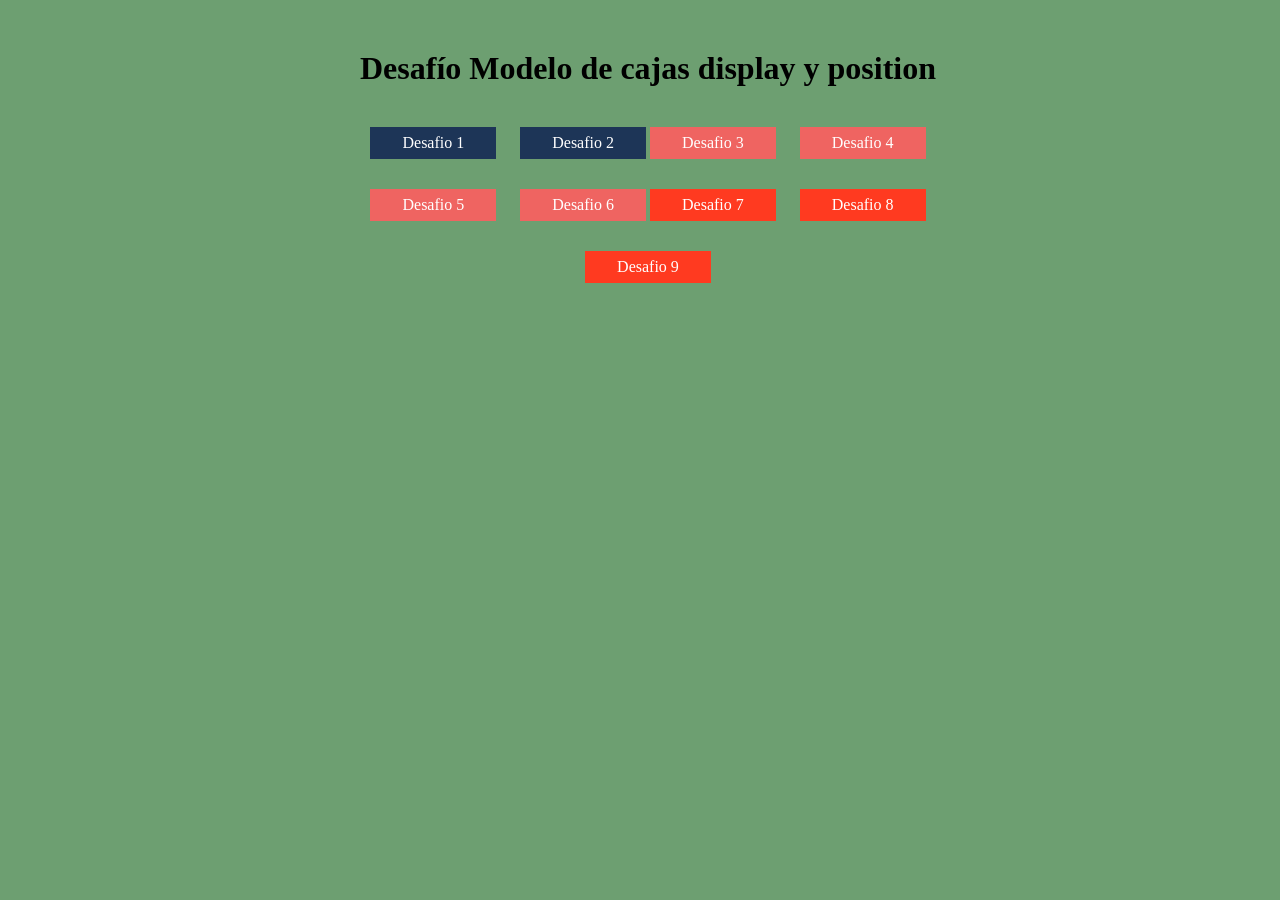
<file: index.html>
<!DOCTYPE html>
<html lang="es">
<head>
    <meta charset="UTF-8">
    <meta http-equiv="X-UA-Compatible" content="IE=edge">
    <meta name="viewport" content="width=device-width, initial-scale=1.0">
    <link rel="stylesheet" href="assets/css/styles.css">
    <title>Desafío Modelo de cajas display y position</title>
</head>
<body>
    <div class="inicio">
        <h1 class="titulo">Desafío Modelo de cajas display y position</h1>
        <div class="button">
            <div>
                <a href="pages/index1.html" class="button-1">Desafio 1</a>
                <a href="pages/index2.html" class="button-2">Desafio 2</a>
                <a href="pages/index3.html" class="button-3">Desafio 3</a>
                <a href="pages/index4.html" class="button-4">Desafio 4</a>
            </div>
           
            <div>
            <a href="pages/index5.html" class="button-5">Desafio 5</a>
            <a href="pages/index6.html" class="button-6">Desafio 6</a>
            <a href="pages/index7.html" class="button-7">Desafio 7</a>
            <a href="pages/index8.html" class="button-8">Desafio 8</a>
            </div>
            
            <div>
            <a href="pages/index9.html" class="button-9">Desafio 9</a>
            </div>
        </div>
    </div>    
</body>
</html>
</file>
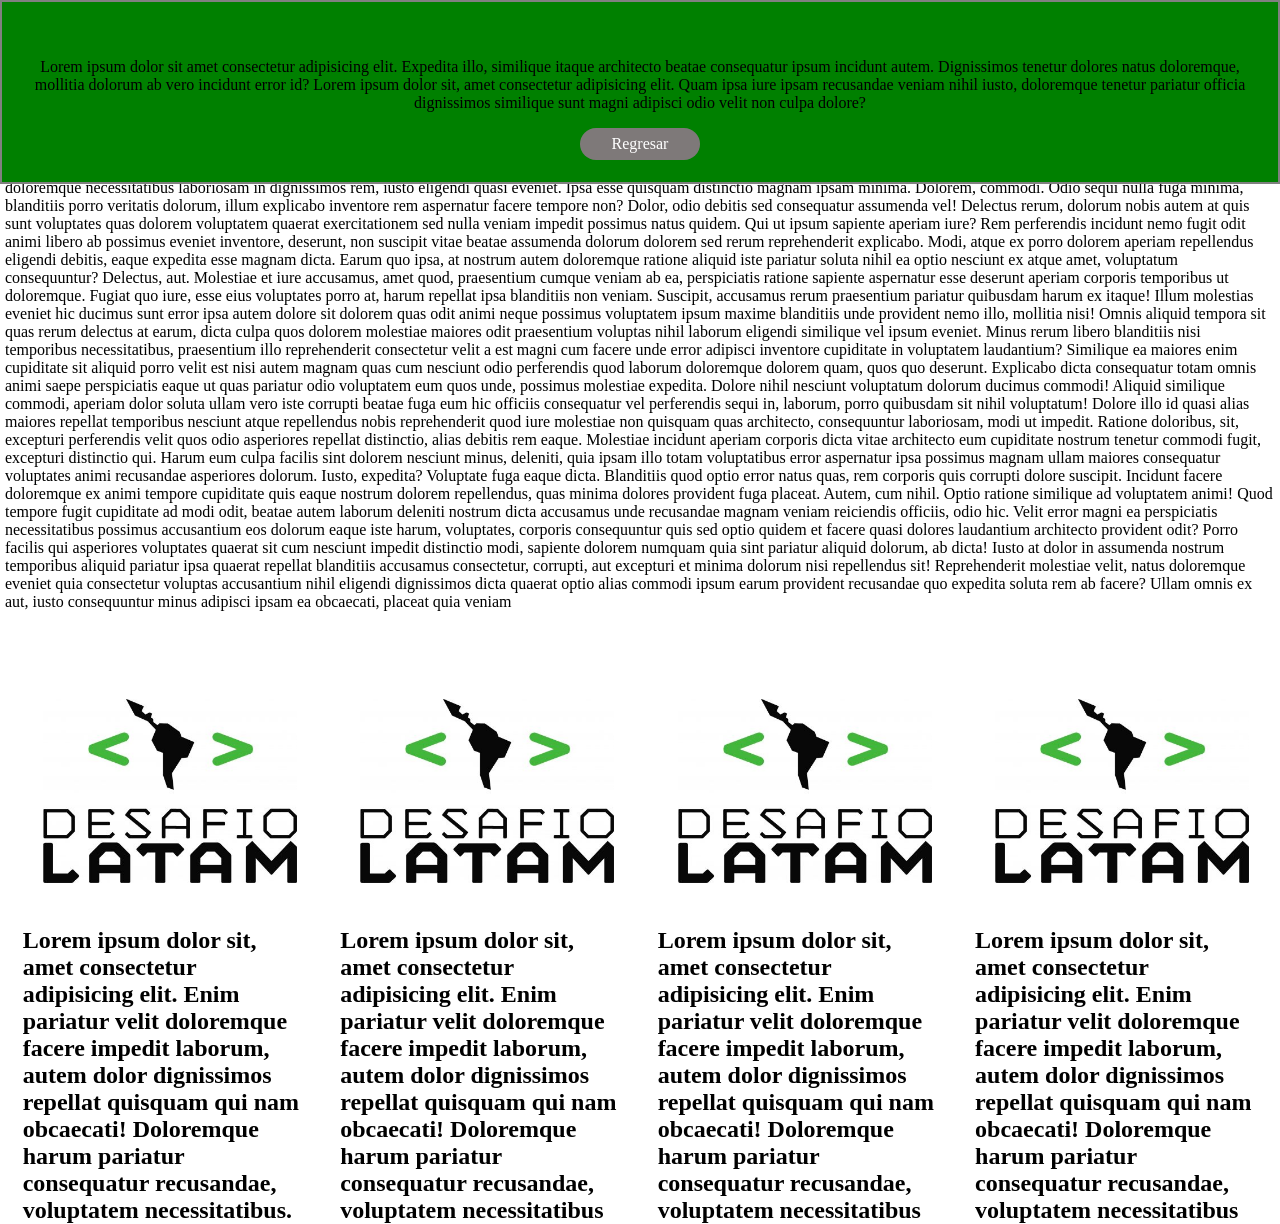
<file: pages/index1.html>
<!DOCTYPE html>
<html lang="es">
<head>
<meta charset="utf-8">
<title>Ejercicio 1</title>
<link rel="stylesheet" href="../assets/css/styles1.css">

</head>
<body>
    <section class="main">      
    <section class="box button">           
    <p>Lorem ipsum dolor sit amet consectetur adipisicing elit. Expedita illo, similique itaque architecto beatae consequatur ipsum incidunt autem. Dignissimos tenetur dolores natus doloremque, mollitia dolorum ab vero incidunt error id? Lorem ipsum dolor sit, amet consectetur adipisicing elit. Quam ipsa iure ipsam recusandae veniam nihil iusto, doloremque tenetur pariatur officia dignissimos similique sunt magni adipisci odio velit non culpa dolore?</p>
    <a href="../index.html" class="button-1">Regresar</a>
    </section>
    <div class="contenido">Lorem ipsum dolor sit, amet consectetur adipisicing elit. Officiis ducimus sint aut ab voluptate doloremque, unde odit repellat ratione excepturi vel impedit aliquid quos nobis labore distinctio illo fugiat a enim eum, explicabo quibusdam? Et necessitatibus nam nihil consequatur fuga ut ipsam molestiae, libero distinctio soluta deserunt, veniam quidem quaerat doloribus ducimus aliquid sint? Veritatis porro assumenda magni ipsum alias similique dolore, consequuntur explicabo at, a suscipit eius autem illo, esse iste? Nam laudantium corporis aliquid voluptate, culpa ab ut cum sed doloremque necessitatibus laboriosam in dignissimos rem, iusto eligendi quasi eveniet. Ipsa esse quisquam distinctio magnam ipsam minima. Dolorem, commodi. Odio sequi nulla fuga minima, blanditiis porro veritatis dolorum, illum explicabo inventore rem aspernatur facere tempore non? Dolor, odio debitis sed consequatur assumenda vel! Delectus rerum, dolorum nobis autem at quis sunt voluptates quas dolorem voluptatem quaerat exercitationem sed nulla veniam impedit possimus natus quidem. Qui ut ipsum sapiente aperiam iure? Rem perferendis incidunt nemo fugit odit animi libero ab possimus eveniet inventore, deserunt, non suscipit vitae beatae assumenda dolorum dolorem sed rerum reprehenderit explicabo. Modi, atque ex porro dolorem aperiam repellendus eligendi debitis, eaque expedita esse magnam dicta. Earum quo ipsa, at nostrum autem doloremque ratione aliquid iste pariatur soluta nihil ea optio nesciunt ex atque amet, voluptatum consequuntur? Delectus, aut. Molestiae et iure accusamus, amet quod, praesentium cumque veniam ab ea, perspiciatis ratione sapiente aspernatur esse deserunt aperiam corporis temporibus ut doloremque. Fugiat quo iure, esse eius voluptates porro at, harum repellat ipsa blanditiis non veniam. Suscipit, accusamus rerum praesentium pariatur quibusdam harum ex itaque! Illum molestias eveniet hic ducimus sunt error ipsa autem dolore sit dolorem quas odit animi neque possimus voluptatem ipsum maxime blanditiis unde provident nemo illo, mollitia nisi! Omnis aliquid tempora sit quas rerum delectus at earum, dicta culpa quos dolorem molestiae maiores odit praesentium voluptas nihil laborum eligendi similique vel ipsum eveniet. Minus rerum libero blanditiis nisi temporibus necessitatibus, praesentium illo reprehenderit consectetur velit a est magni cum facere unde error adipisci inventore cupiditate in voluptatem laudantium? Similique ea maiores enim cupiditate sit aliquid porro velit est nisi autem magnam quas cum nesciunt odio perferendis quod laborum doloremque dolorem quam, quos quo deserunt. Explicabo dicta consequatur totam omnis animi saepe perspiciatis eaque ut quas pariatur odio voluptatem eum quos unde, possimus molestiae expedita. Dolore nihil nesciunt voluptatum dolorum ducimus commodi! Aliquid similique commodi, aperiam dolor soluta ullam vero iste corrupti beatae fuga eum hic officiis consequatur vel perferendis sequi in, laborum, porro quibusdam sit nihil voluptatum! Dolore illo id quasi alias maiores repellat temporibus nesciunt atque repellendus nobis reprehenderit quod iure molestiae non quisquam quas architecto, consequuntur laboriosam, modi ut impedit. Ratione doloribus, sit, excepturi perferendis velit quos odio asperiores repellat distinctio, alias debitis rem eaque. Molestiae incidunt aperiam corporis dicta vitae architecto eum cupiditate nostrum tenetur commodi fugit, excepturi distinctio qui. Harum eum culpa facilis sint dolorem nesciunt minus, deleniti, quia ipsam illo totam voluptatibus error aspernatur ipsa possimus magnam ullam maiores consequatur voluptates animi recusandae asperiores dolorum. Iusto, expedita? Voluptate fuga eaque dicta. Blanditiis quod optio error natus quas, rem corporis quis corrupti dolore suscipit. Incidunt facere doloremque ex animi tempore cupiditate quis eaque nostrum dolorem repellendus, quas minima dolores provident fuga placeat. Autem, cum nihil. Optio ratione similique ad voluptatem animi! Quod tempore fugit cupiditate ad modi odit, beatae autem laborum deleniti nostrum dicta accusamus unde recusandae magnam veniam reiciendis officiis, odio hic. Velit error magni ea perspiciatis necessitatibus possimus accusantium eos dolorum eaque iste harum, voluptates, corporis consequuntur quis sed optio quidem et facere quasi dolores laudantium architecto provident odit? Porro facilis qui asperiores voluptates quaerat sit cum nesciunt impedit distinctio modi, sapiente dolorem numquam quia sint pariatur aliquid dolorum, ab dicta! Iusto at dolor in assumenda nostrum temporibus aliquid pariatur ipsa quaerat repellat blanditiis accusamus consectetur, corrupti, aut excepturi et minima dolorum nisi repellendus sit! Reprehenderit molestiae velit, natus doloremque eveniet quia consectetur voluptas accusantium nihil eligendi dignissimos dicta quaerat optio alias commodi ipsum earum provident recusandae quo expedita soluta rem ab facere? Ullam omnis ex aut, iusto consequuntur minus adipisci ipsam ea obcaecati, placeat quia veniam </div>
    
            
    <div class="caja ">
        <img src="../assets/img/Desafio-Latam-Logo.jpg" alt="logo" class="img-logo">
        <h2>Lorem ipsum dolor sit, amet consectetur adipisicing elit. Enim pariatur velit doloremque facere impedit laborum, autem dolor dignissimos repellat quisquam qui nam obcaecati! Doloremque harum pariatur consequatur recusandae, voluptatem necessitatibus.</h2>
    </div>
    <div class="caja ">
        <img src="../assets/img/Desafio-Latam-Logo.jpg" alt="logo" class="img-logo">
        <h2>Lorem ipsum dolor sit, amet consectetur adipisicing elit. Enim pariatur velit doloremque facere impedit laborum, autem dolor dignissimos repellat quisquam qui nam obcaecati! Doloremque harum pariatur consequatur recusandae, voluptatem necessitatibus</h2>
    </div>
    <div class="caja ">
        <img src="../assets/img/Desafio-Latam-Logo.jpg" alt="logo" class="img-logo">
        <h2>Lorem ipsum dolor sit, amet consectetur adipisicing elit. Enim pariatur velit doloremque facere impedit laborum, autem dolor dignissimos repellat quisquam qui nam obcaecati! Doloremque harum pariatur consequatur recusandae, voluptatem necessitatibus</h2>
    </div>
    <div class="caja ">
        <img src="../assets/img/Desafio-Latam-Logo.jpg" alt="logo" class="img-logo">
        <h2>Lorem ipsum dolor sit, amet consectetur adipisicing elit. Enim pariatur velit doloremque facere impedit laborum, autem dolor dignissimos repellat quisquam qui nam obcaecati! Doloremque harum pariatur consequatur recusandae, voluptatem necessitatibus</h2>
    </div>

    
</section>


</body>
</html>
</file>
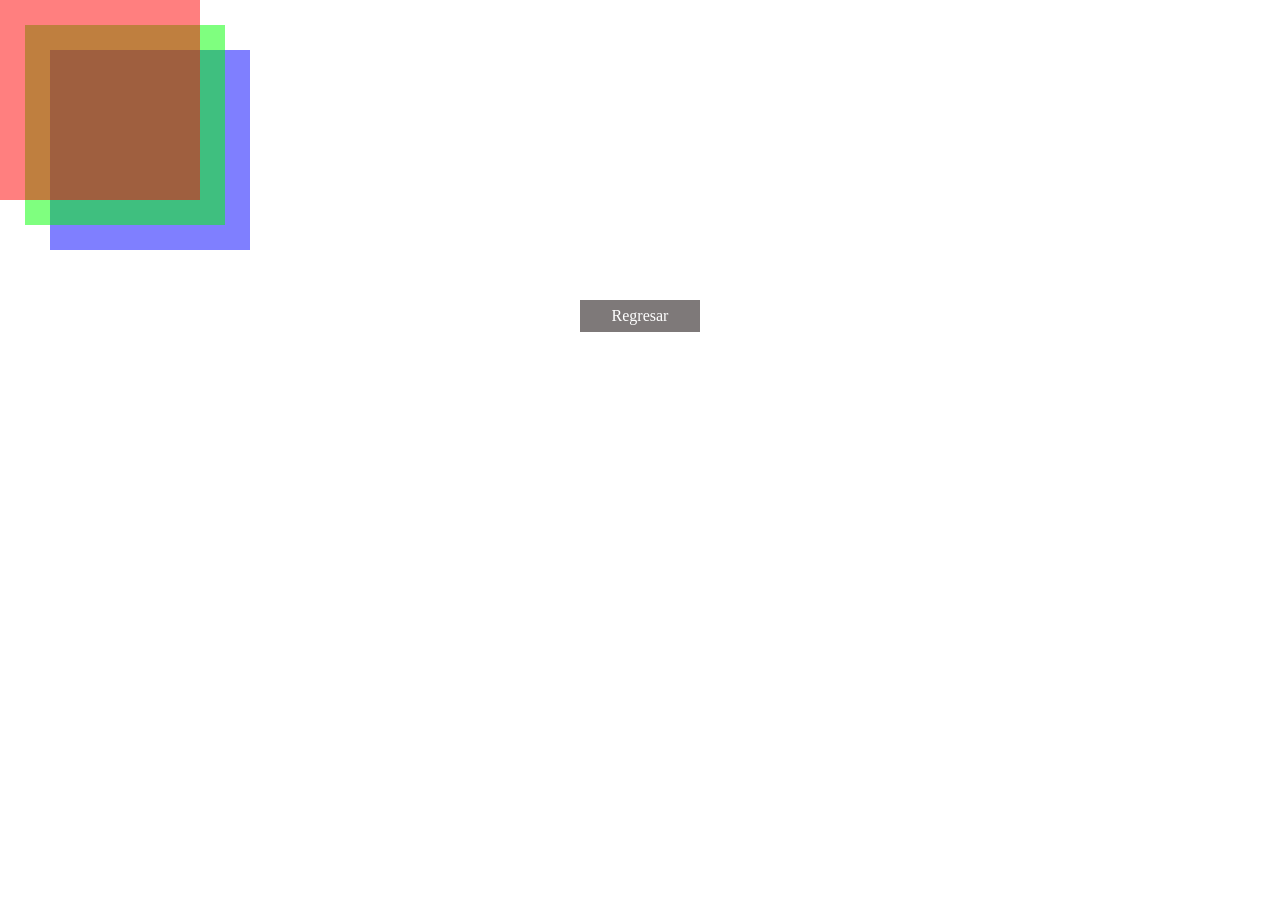
<file: pages/index2.html>
<!DOCTYPE html>
<html lang="es">
<head>
<meta charset="utf-8" />
<title>Ejercicio 2</title>
<link rel="stylesheet" href="../assets/css/styles2.css">
</head>
<body>
<section class="square square__red"></section>
<section class="square square__green"></section>
<section class="square square__blue"></section>


<div class="button">
    <a href="../index.html" class="button-1">Regresar</a>
</div>
</body>
</html>
</file>
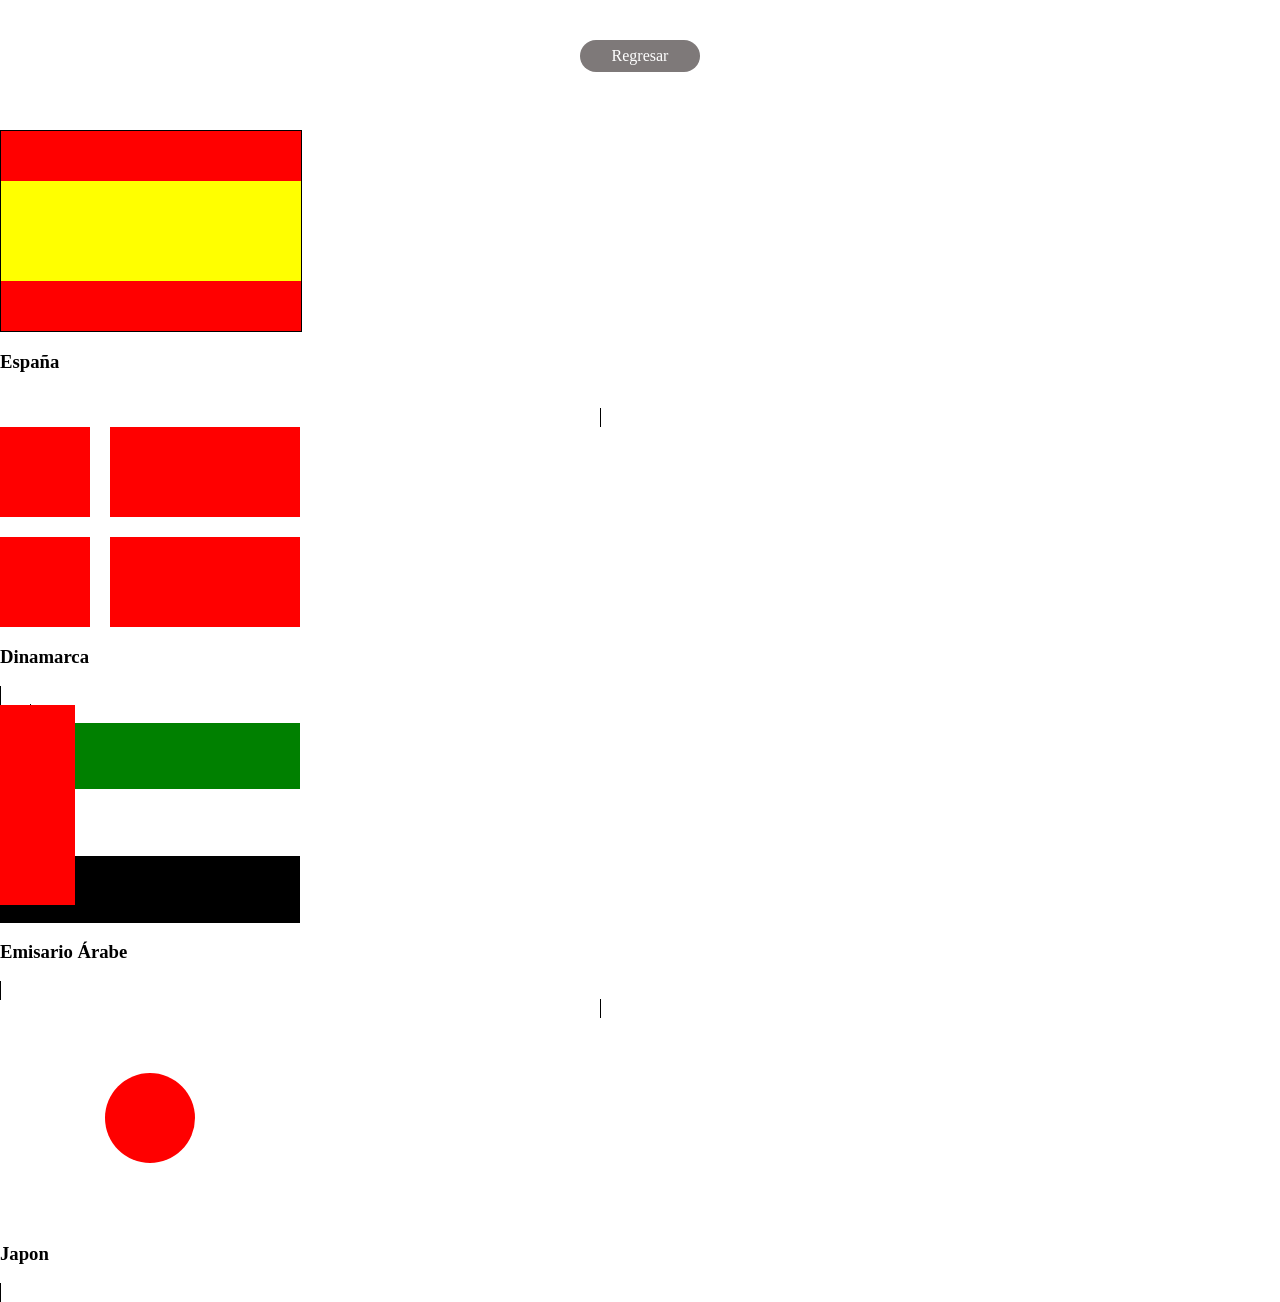
<file: pages/index3.html>
<!DOCTYPE html>
<html lang="es">
<head>
    <meta charset="UTF-8">
    <meta http-equiv="X-UA-Compatible" content="IE=edge">
    <meta name="viewport" content="width=device-width, initial-scale=1.0">
    <link rel="stylesheet" href="../assets/css/styles3.css">
    <title>Desafio Banderas</title>
</head>
<body>

    <div>
        <div class="button">
            <a href="../index.html" class="button-1">Regresar</a>
        </div>

        <div>
            <div class="españa bandera">
                <div class="caja color-rojo1-españa"></div>
                <div class="caja color-amarillo-españa"></div>
                <div class="caja color-rojo2-españa"></div>

                <h3>España</h3>
            </div>
        </div>
    </div>
    <div>
        <div>
            <div class="dinamarca bandera">
                <div class="caja color-rojo-a"></div>
                <div class="caja color-rojo-b"></div>
                <div class="caja color-rojo-c"></div>
                <div class="caja color-rojo-d"></div>           

                <h3>Dinamarca</h3>
            </div>
        </div>
    </div>
    <div>
        <div>
            <div class="arabe bandera">
                <div class="caja color-rojo-ea"></div>
                <div class="caja color-verde-ea"></div>
                <div class="caja color-blanco-ea"></div>
                <div class="caja color-negro-ea"></div>

                <h3>Emisario Árabe</h3>
            </div>
        </div>
    </div>
    <div>
        <div>
            <div class="japon bandera">
                <div class="caja rojo-japon"></div>              

                <h3 class="titulo">Japon</h3>
            </div>
        </div>
    </div>
  
  
    
</body>
</html>
</file>
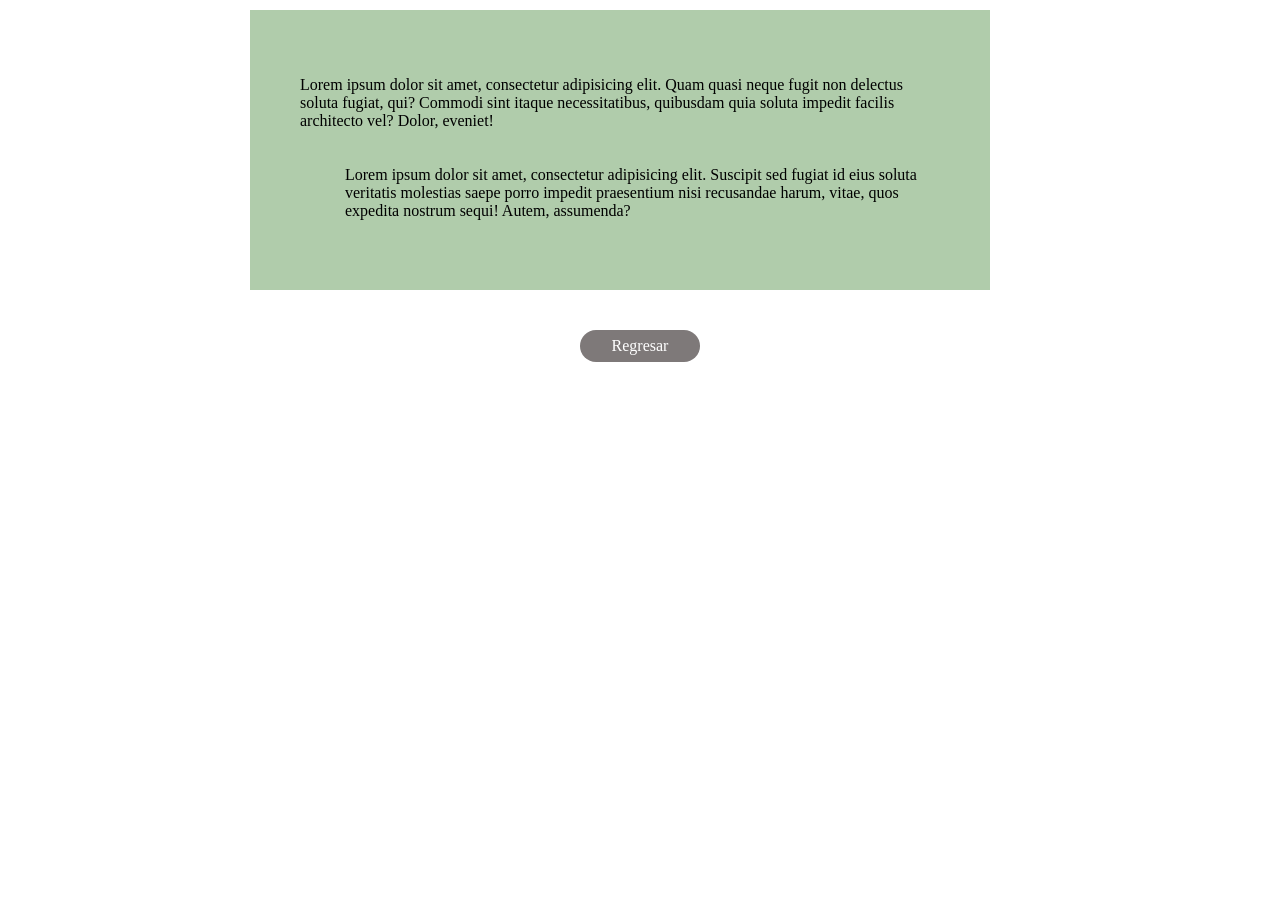
<file: pages/index4.html>
<!DOCTYPE html>
<html lang="es">
<head>
<meta charset="UTF-8">
<title>Ejercicio 4</title>
<link rel="stylesheet" href="../assets/css/styles4.css">
</head>
<body>
<section class="main">
<p>Lorem ipsum dolor sit amet, consectetur adipisicing elit. Quam
quasi neque fugit non delectus soluta fugiat, qui? Commodi sint itaque
necessitatibus, quibusdam quia soluta impedit facilis architecto vel?
Dolor, eveniet!</p>
<p class="main__paragraph">Lorem ipsum dolor sit amet, consectetur
adipisicing elit. Suscipit sed fugiat id eius soluta veritatis molestias
saepe porro impedit praesentium nisi recusandae harum, vitae, quos
expedita nostrum sequi! Autem, assumenda?</p>
</section>

<div class="button">
    <a href="../index.html" class="button-1">Regresar</a>
</div>

</body>
</html>
</file>
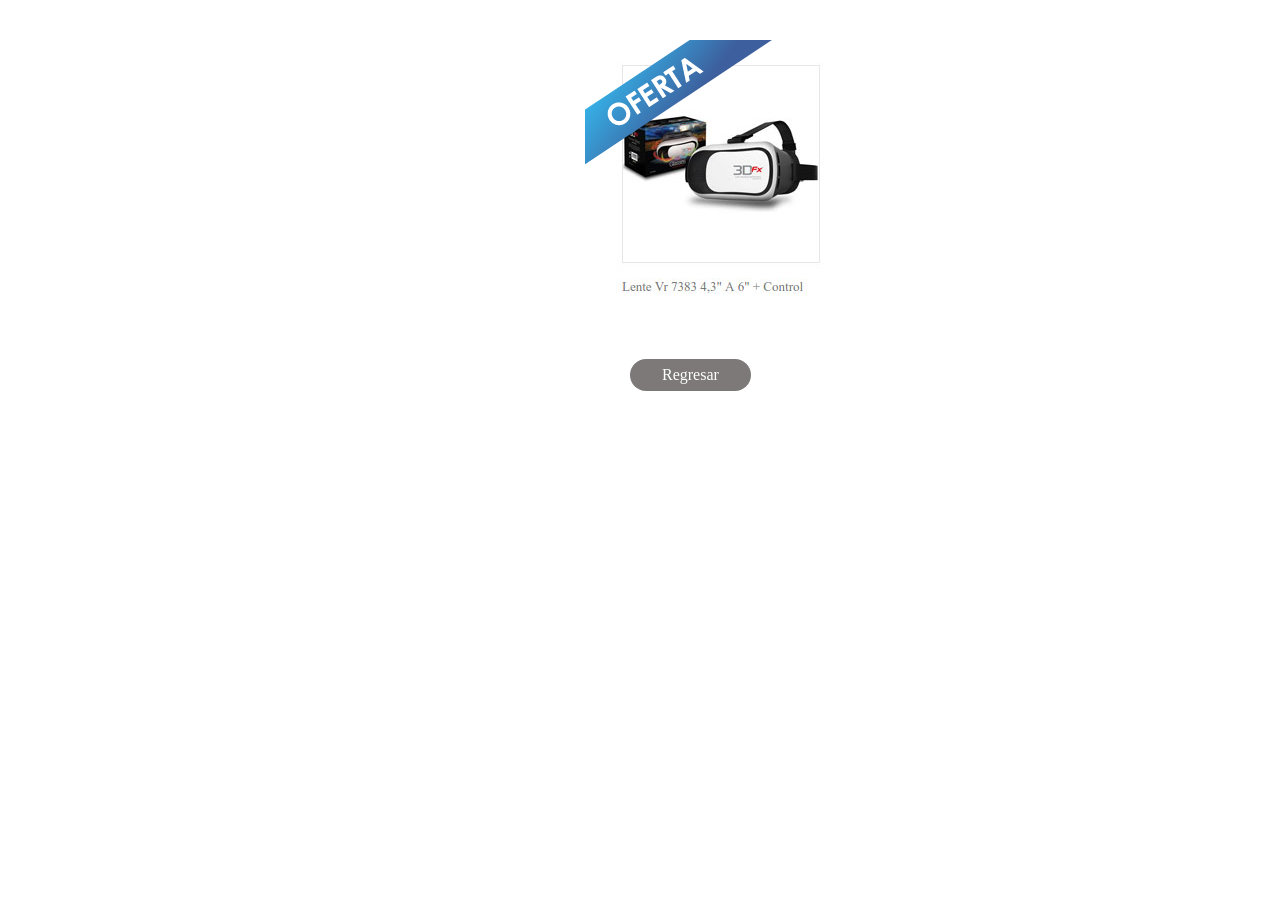
<file: pages/index5.html>
<!DOCTYPE html>
<html lang="es">
<head>
    <meta charset="UTF-8">
    <meta http-equiv="X-UA-Compatible" content="IE=edge">
    <meta name="viewport" content="width=device-width, initial-scale=1.0">
    <link rel="stylesheet" href="../assets/css/styles5.css">
    <title>Desafio 5</title>
</head>
<body>
    <div class="lentes">
        <div>
           <img src="../assets/img/ejercicio-5_item.jpg" alt="imagen-lentes" class="lente-img"> 
           <img src="../assets/img/ejercicio-5_ribbon.png" alt="ribon" class="ribbon ribbon-1">
        </div>
        <div class="button">
            <a href="../index.html" class="button-1">Regresar</a>
        </div> 
        
    </div>
    
</body>
</html>
</file>
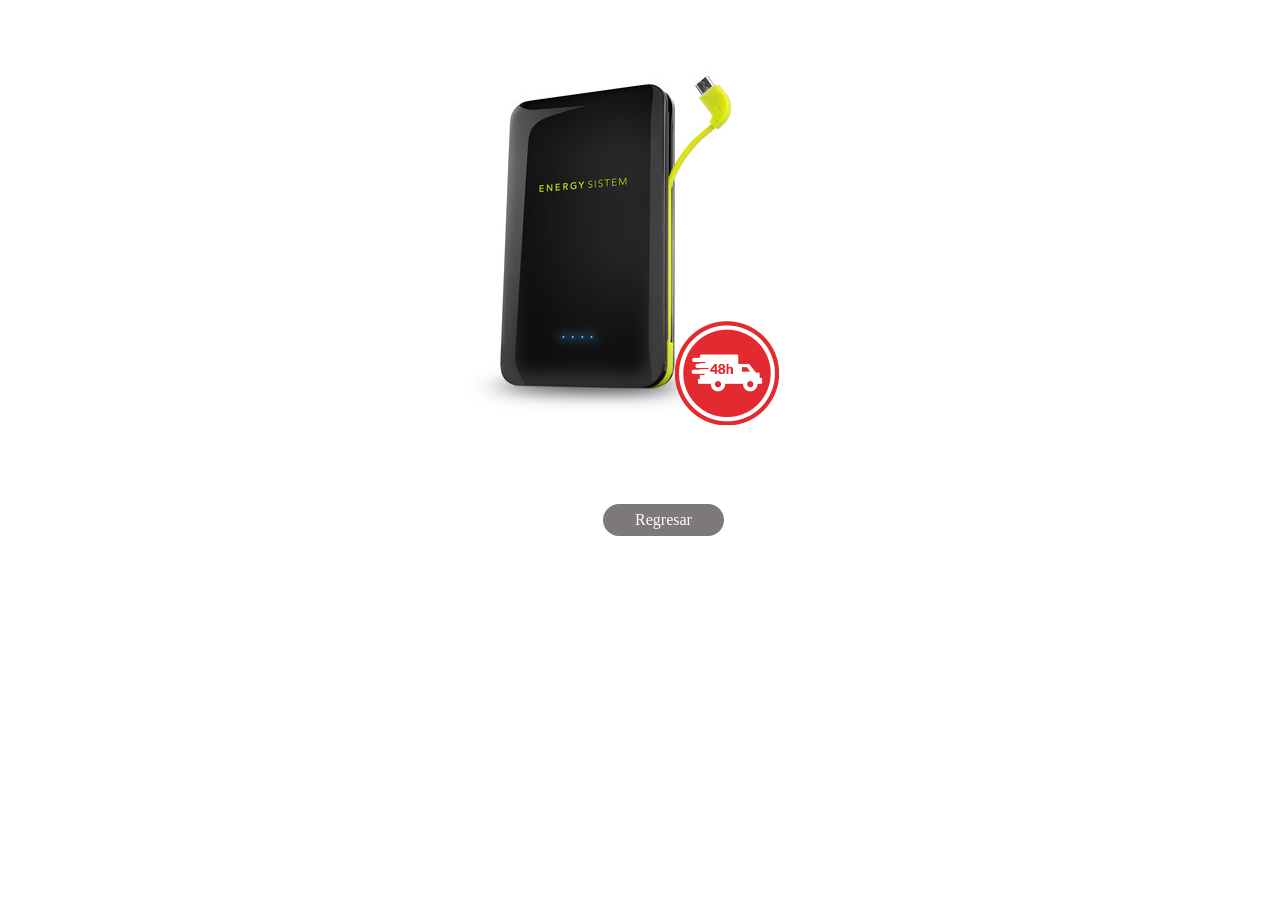
<file: pages/index6.html>
<!DOCTYPE html>
<html lang="es">
<head>
    <meta charset="UTF-8">
    <meta http-equiv="X-UA-Compatible" content="IE=edge">
    <meta name="viewport" content="width=device-width, initial-scale=1.0">
    <link rel="stylesheet" href="../assets/css/styles6.css">
    <title>Desafio 6</title>
</head>
<body>
    <div class="bateria">
        <img src="../assets/img/ejercicio-6.png" alt="ejercicio6" class="bateria-img" >
        <img src="../assets/img/ejercicio-6_ribbon.png" alt="ribbon" class="ribbon ribbon-1">

        <div class="button">
        <a href="../index.html" class="button-1">Regresar</a>
        </div> 
    </div>

   
    
</body>
</html>
</file>
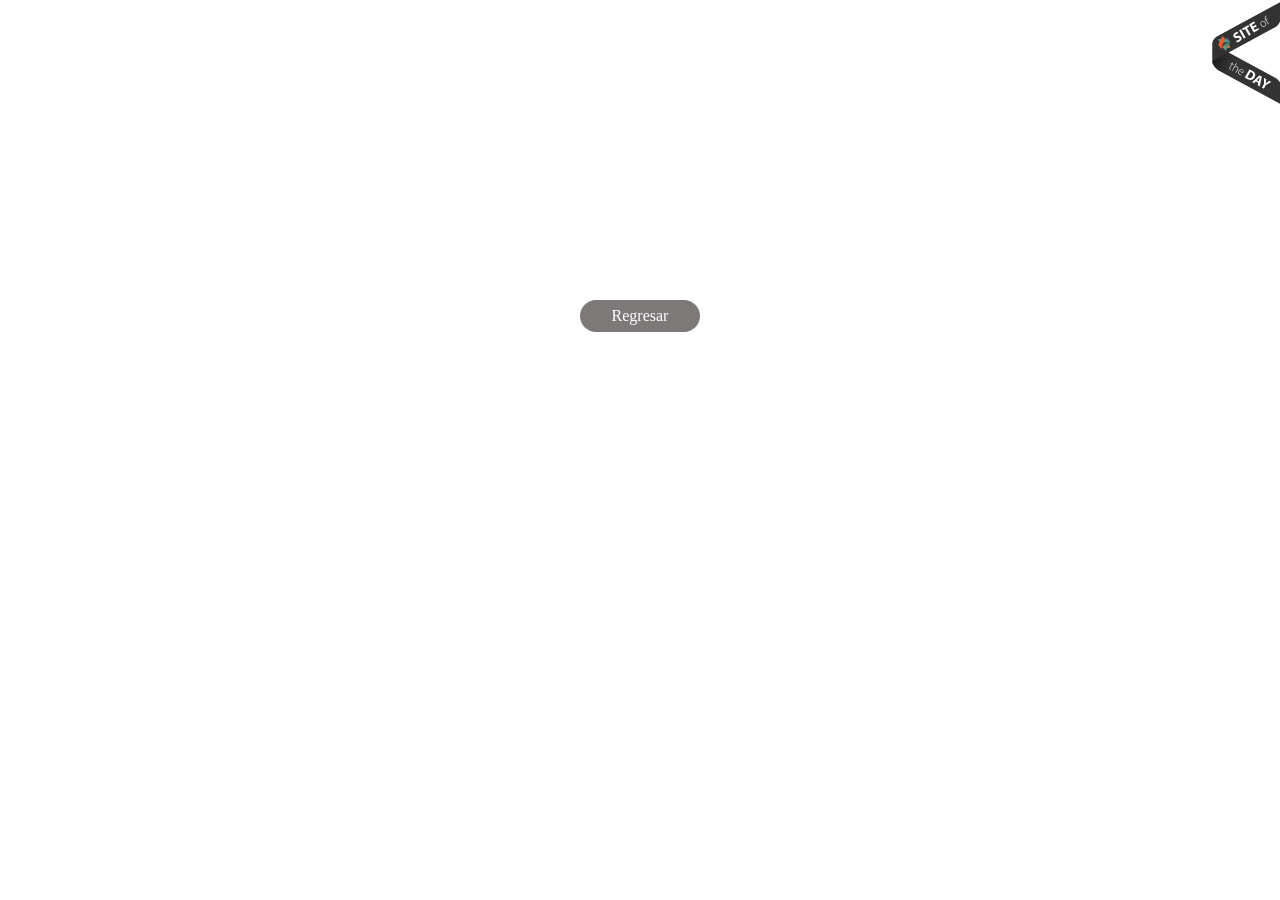
<file: pages/index7.html>
<!DOCTYPE html>
<html lang="es">
<head>
    <meta charset="UTF-8">
    <meta http-equiv="X-UA-Compatible" content="IE=edge">
    <meta name="viewport" content="width=device-width, initial-scale=1.0">
    <title>Desafio 7</title>
    <link rel="stylesheet" href="../assets/css/styles7.css">
</head>
<body>
    <div>
        <img src="../assets/img/ejercicio-7_awwwards.png" alt="ribbon" class="ribbon">
    </div>

    <div class="button">
        <a href="../index.html" class="button-1">Regresar</a>
    </div>
</body>
</html>
</file>
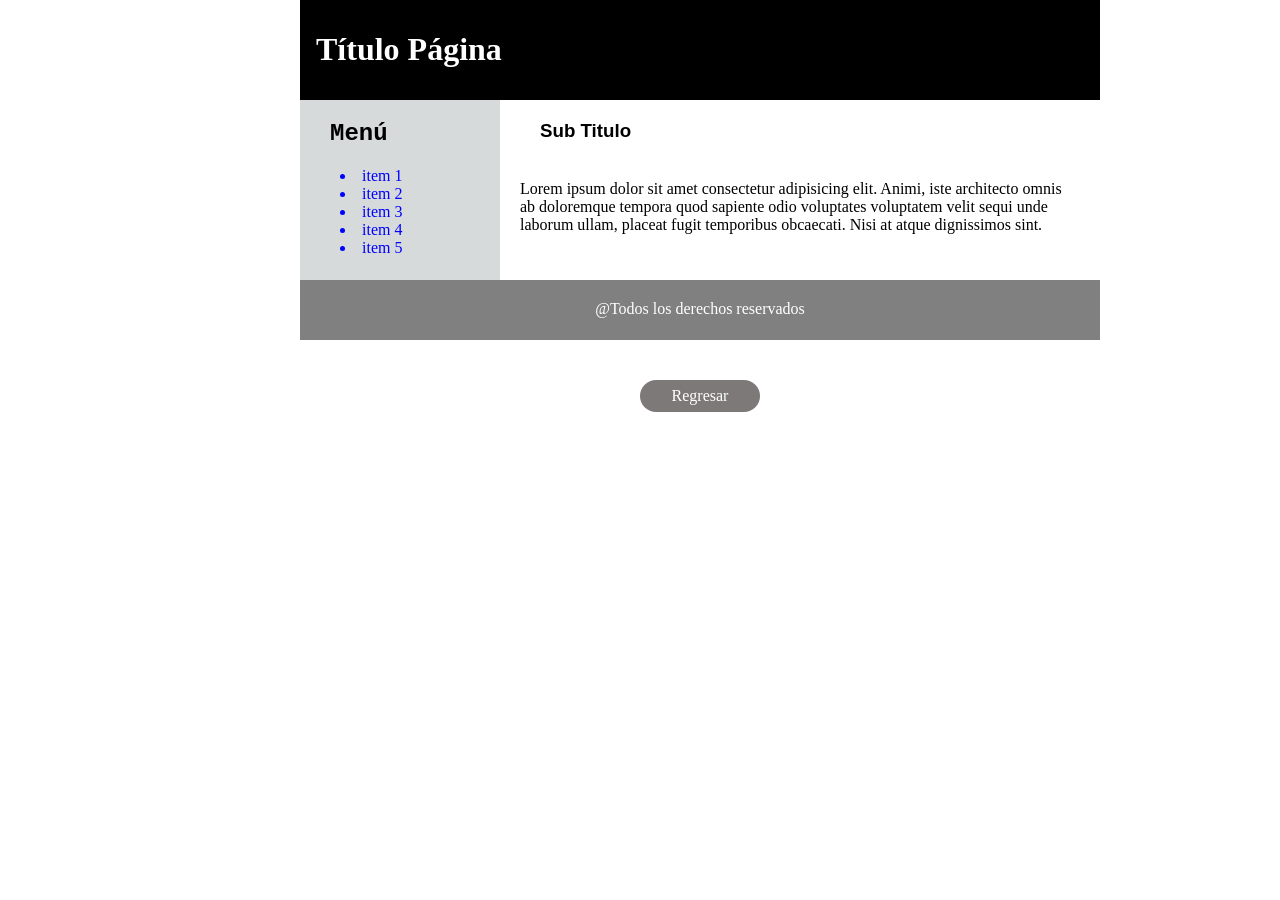
<file: pages/index9.html>
<!DOCTYPE html>
<html lang="es">
<head>
    <meta charset="UTF-8">
    <meta http-equiv="X-UA-Compatible" content="IE=edge">
    <meta name="viewport" content="width=device-width, initial-scale=1.0">
    <title>Desafio 9t</title>
    <link rel="stylesheet" href="../assets/css/styles9.css">
</head>
<body>
<div class="contenedor">
    <div class="nav">
        <h1 >Título Página</h1>
    </div>

    <div  class="menu">
        <h2 class="menu-titulo">Menú</h2>
        <li class="menu-item"><link rel="stylesheet" href="#"  >item 1</li>
        <li class="menu-item"><link rel="stylesheet" href="#"  >item 2</li>
        <li class="menu-item"><link rel="stylesheet" href="#"  >item 3</li>
        <li class="menu-item"><link rel="stylesheet" href="#"  >item 4</li>
        <li class="menu-item"><link rel="stylesheet" href="#"  >item 5</li>

         <div class="texto">
            <h3 class="texto-titulo">Sub Titulo</h3>
            <p class="texto-texto">Lorem ipsum dolor sit amet consectetur adipisicing elit. Animi, iste architecto omnis ab doloremque tempora quod sapiente odio voluptates voluptatem velit sequi unde laborum ullam, placeat fugit temporibus obcaecati. Nisi at atque dignissimos sint.</p>
        </div>
    </div>
    <div class="final">
        <p class="final-texto">@Todos los derechos reservados</p>
    </div>
   

    <div class="button">
        <a href="../index.html" class="button-1">Regresar</a>
    </div>

</div>
    
</body>
</html>
</file>
<file: assets/css/styles.css>
body *{
    padding: 0;
    margin: 0;
    border: 0;
}
body{
   background-color: #6D9F71;
   width: 100%;
   height: 100%;
}

.titulo{
   margin-top: 50px;
    text-align: center;
    font-weight: bolder;
    font-size: xx-large;
    color: black;

}
.button{
    text-align: center;
    padding: 40px 30px;
}

.button-1:hover{
   background-color: #7692ff;
}
.button-2:hover{
   background-color: #7692ff;
}
.button-3:hover{
   background-color: #7692ff;
}
.button-4:hover{
   background-color: #7692ff;
}
.button-5:hover{
   background-color: #7692ff;
}
.button-6:hover{
   background-color: #7692ff;
}
.button-7:hover{
   background-color: #7692ff;
}
.button-8:hover{
   background-color: #7692ff;
}
.button-9:hover{
   background-color: #7692ff;
}


.button-1{  
    margin-right: 20px;
    margin-bottom: 30px;
    color: white;
    display: inline-block;
    padding: 0 2rem;
    height: 2rem;
    line-height: 2rem;
    text-decoration: none;
    background-color:#1D3557;  
}  
 
 .button-2{
    color: white;
    display: inline-block;
    padding: 0 2rem;
    height: 2rem;
    line-height: 2rem;
    text-decoration: none;
    background-color: #1D3557; 
 }
 .button-3{
    margin-right: 20px;
    margin-bottom: 30px;
    color: white;
    display: inline-block;
    padding: 0 2rem;
    height: 2rem;
    line-height: 2rem;
    text-decoration: none;
    background-color: #EF6461; 
 }
 .button-4{
    color: white;
    display: inline-block;
    padding: 0 2rem;
    height: 2rem;
    line-height: 2rem;
    text-decoration: none;
    background-color: #EF6461; 
 }
 .button-5{
    margin-right: 20px;
    margin-bottom: 30px;
    color: white;
    display: inline-block;
    padding: 0 2rem;
    height: 2rem;
    line-height: 2rem;
    text-decoration: none;
    background-color: #EF6461; 
 }
 .button-6{
    color: white;
    display: inline-block;
    padding: 0 2rem;
    height: 2rem;
    line-height: 2rem;
    text-decoration: none;
    background-color: #EF6461; 
 }
 .button-7{
    margin-bottom: 30px;
    margin-right: 20px;
    color: white;
    display: inline-block;
    padding: 0 2rem;
    height: 2rem;
    line-height: 2rem;
    text-decoration: none;
    background-color: #FF3A20; 
 }
 .button-8{
    color: white;
    display: inline-block;
    padding: 0 2rem;
    height: 2rem;
    line-height: 2rem;
    text-decoration: none;
    background-color: #FF3A20; 
 }
 .button-9{
    color: white;
    display: inline-block;
    padding: 0 2rem;
    height: 2rem;
    line-height: 2rem;
    text-decoration: none;
    background-color: #FF3A20; 
 }
</file>
<file: assets/css/styles1.css>
body {
        margin: 0;
        padding: 0;
    }
    .main {
        margin: 5px;
        
    }
    .box {       
        background-color: green;
        position:fixed;
        top: 0;
        left: 0;
        border: 2px solid #808080;
        height: 100px;
    }
    
    .img-logo{
        padding: 20px;
        height: auto;
        width: 90%;
    }

    .caja{
        position: relative;
        box-sizing: border-box;
        width: 23%;
        margin: 1%;
        padding: 5px;
        height: 20vh;
        
        /*display: inline-block; sirve pero queda espacios*/
        float:left;
    }
    
    .contenido{
        padding: 120px 0px 50px 0px;
    }


    .button{
        text-align: center;
        padding: 40px 30px;
    }
    
    
    .button-1{   
        color: white;
        display: inline-block;
        padding: 0 2rem;
        height: 2rem;
        line-height: 2rem;
        border-radius: 1rem;
        text-decoration: none;
        background-color:rgb(126, 121, 121);      
     }
     .button-1:hover{
        background-color: rgba(72, 168, 241, 0.638);
     }
</file>
<file: assets/css/styles2.css>
html, body {
    margin: 0;
    padding: 0;
    }
    .square {
    height: 200px;
    width: 200px;
    z-index: 1;
    }
    .square__red {
    background-color: rgba(255, 0, 0, .5);
    z-index: -1;
    }
    .square__green {
    background-color: rgba(0, 255, 0, .5);
    left: 25px;
    position: absolute;
    top: 25px;
    z-index: -2;
    }
    .square__blue {
    background-color: rgba(0, 0, 255, .5);
    left: 50px;
    position: absolute;
    top: 50px;
    z-index: -3;
    }

    .button{
        text-align: center;
        padding: 100px 30px;
    }
    
    
    .button-1{   
        color: white;
        display: inline-block;
        padding: 0 2rem;
        height: 2rem;
        line-height: 2rem;
        text-decoration: none;
        background-color:rgb(126, 121, 121);      
     }
     .button-1:hover{
        background-color: rgba(72, 168, 241, 0.638);
     }
</file>
<file: assets/css/styles3.css>
body{
    padding: 0;
    border: 0;
    margin: 0;
}

/* inicio españa*/
.españa{
    
    margin: 30px;
    width: 300px;
    height: 50px;
}

.color-rojo1-españa{
    border-top: solid 1px black;
    border-left:solid 1px black;
    border-right: solid 1px black;
    background-color: red;
    width: 300px;
    height: 50px;
}

.color-amarillo-españa{
    border-right: solid 1px black;
    border-left:solid 1px black ;
    background-color: yellow;
    width: 300px;
    height: 100px;
}

.color-rojo2-españa{
    border-bottom: solid 1px black;
    border-left:solid 1px black;
    border-right:solid 1px black;
    background-color: red;
    width: 300px;
    height: 50px;
}
/* fin españa*/

/* inicio Dinamarca*/
.dinamarca{    
    margin-left: 600px;
    width: 300px;
    height: 200px;
    background-color: white;
    border: solid 1px black;
}

.color-rojo-a{
    width: 90px;
    height: 90px;
    background-color: red;    
}

.color-rojo-b{
    margin-top: 20px;
    width: 90px;
    height: 90px;
    background-color: red;
}

.color-rojo-c{
    position: absolute;
    margin-top: -90PX;
    margin-left: 110px;
    width: 190px;
    height: 90px;
    background-color: red;
}

.color-rojo-d{
    position: absolute;
    margin-top: -200PX;
    margin-left: 110PX;
    width: 190px;
    height: 90px;
    background-color: red;
}
/* fin Dinamarca*/


/* inicio Emitatos Arabes*/
.arabe{
    margin-left: 30px;
    margin-top: 150px;
    width: 300px;
    height: 200px;
    border: solid 1px black;
}

.color-rojo-ea{
    position: absolute;
    background-color: red;
    width: 75px;
    height: 200px;
}

.color-verde-ea{
    background-color: green;
    width: 300px;
    height: 66.6px;
}

.color-blanco-ea{
    background-color: white;
    width: 300px;
    height: 66.6px;  
}

.color-negro-ea{
    background-color: black;
    width: 300px;
    height: 66.6px;  
}
/* fin Emitatos Arabes*/

/* inicio Japon*/
.japon{    
    margin-left: 600px;
    width: 300px;
    height: 200px;
    margin-bottom: 250PX;
    border: solid 1px black;
    background-color: white;
}

.rojo-japon{
    position: relative;
    background-color: red;
    width: 90px;
    height: 90px;
    margin-top: 55px;
    margin-left: 105px;
    border-radius: 50%;
}

.titulo{

    margin-top:  80px;
    text-align: left;
}
/* fin Japon*/

.button{
    text-align: center;
    padding: 40px 30px;
}


.button-1{   
    color: white;
    display: inline-block;
    padding: 0 2rem;
    height: 2rem;
    line-height: 2rem;
    border-radius: 1rem;
    text-decoration: none;
    background-color:rgb(126, 121, 121);      
 }
 .button-1:hover{
    background-color: rgba(72, 168, 241, 0.638);
 }

 .bandera{
     display: inline;
 }
</file>
<file: assets/css/styles4.css>
html, body {
    margin: 0;
    padding: 0;
    }
    .main {
        margin-top: 10px;
        margin-left: 250px;
        height: 180px;
        width: 640px;
        background-color: #B0CCAB;
        padding: 50px;
        position: static;
       
    }

    .main__paragraph {
        margin-left:25px ;
        left: 40px;
        padding:20px;
        position: static;
        
    }

    .button{
        text-align: center;
        padding: 40px 30px;
    }
    
    
    .button-1{   
        color: white;
        display: inline-block;
        padding: 0 2rem;
        height: 2rem;
        line-height: 2rem;
        border-radius: 1rem;
        text-decoration: none;
        background-color:rgb(126, 121, 121);      
     }
     .button-1:hover{
        background-color: rgba(72, 168, 241, 0.638);
     }
</file>
<file: assets/css/styles5.css>
body{
    margin: 0;
    border: 0;
    padding: 0;
}

.lentes{
    margin-top: 30px;
    margin-left: 600px;
    position:absolute;
    width:auto;
    height:600px;
       
}

.ribbon{
    position:absolute;
}

.ribbon-1{
    top: 10px;
    left: -15px;
}


.button{
    text-align: left;
    padding: 40px 30px;
}


.button-1{   
    color: white;
    display: inline-block;
    padding: 0 2rem;
    height: 2rem;
    line-height: 2rem;
    border-radius: 1rem;
    text-decoration: none;
    background-color:rgb(126, 121, 121);      
 }
 .button-1:hover{
    background-color: rgba(72, 168, 241, 0.638);
 }
</file>
<file: assets/css/styles6.css>
body{
    padding: 0;
    border: 0;
    margin: 0;
}

.bateria{
    margin-top: 30px;
    margin-left: 400px;
    position: absolute;
  
       
}

.ribbon{
    position: relative;
}

.ribbon-1{
    left: -138px;
}


.button{
    margin-top: 30px;
    text-align: center;
    padding: 40px 30px;
}


.button-1{   
    color: white;
    display: inline-block;
    padding: 0 2rem;
    height: 2rem;
    line-height: 2rem;
    border-radius: 1rem;
    text-decoration: none;
    background-color:rgb(126, 121, 121);      
 }
 .button-1:hover{
    background-color: rgba(72, 168, 241, 0.638);
 }
</file>
<file: assets/css/styles7.css>
body{
    padding: 0;
    border: 0;
    margin: 0;
}

.ribbon{
    position: relative;
    box-sizing:content-box;
    float:right;    
}


.button{
    text-align: center;
    padding: 300px 30px;
}


.button-1{   
    color: white;
    display: inline-block;
    padding: 0 2rem;
    height: 2rem;
    line-height: 2rem;
    border-radius: 1rem;
    text-decoration: none;
    background-color:rgb(126, 121, 121);      
 }
 .button-1:hover{
    background-color: rgba(72, 168, 241, 0.638);
 }
</file>
<file: assets/css/styles9.css>
body{
    margin: 0;
    padding: 0;
    border: 0;
}

.contenedor{
    height: 320px;
    width: 800px;
    margin-left: 300px;
    background-color: grey;
}

.nav{
    color: white;
    background-color: black;
    padding-top: 10px;
    padding-bottom: 10px;
    padding-left: 1rem;
}

.menu{

    margin-top: -50px;
    height: 180px;
    width: 200px;
    background-color: rgb(214, 218, 218);
}

.menu-titulo{
    position: static;
    padding-top: 20px;
    margin-top: 50px;
    margin-left: 30px;
    font-family: 'Courier New', Courier, monospace;
    font-size: x-large;
}

.menu-item{
    margin-left: 40px;
    color: blue;
}

.texto{
    position: static;
    margin-top: -176px;
    margin-left :200px;
    width: 600px;
    height: 180px;
    background-color: white;
    text-align: left;
}

.texto-titulo{
    margin-left: 20px;
    text-align: left;
    padding: 20px;
    font-family: 'Lucida Sans', 'Lucida Sans Regular', 'Lucida Grande', 'Lucida Sans Unicode', Geneva, Verdana, sans-serif;
    font-weight: 700;
}

.texto-texto{
    
    margin-left: 20px;
    text-align: left;
    margin-right: 20px;
}

.final{
    margin-top: -15px;
    height: 40px;
    width: 800px;
    background-color: gray;
    text-align: center;
    color: white;
}

.final-texto{
    margin-top: 35px;
}

.button{
    text-align: center;
    padding: 40px 30px;
}


.button-1{   
    color: white;
    display: inline-block;
    padding: 0 2rem;
    height: 2rem;
    line-height: 2rem;
    border-radius: 1rem;
    text-decoration: none;
    background-color:rgb(126, 121, 121);      
 }
 .button-1:hover{
    background-color: rgba(72, 168, 241, 0.638);
 }
</file>
